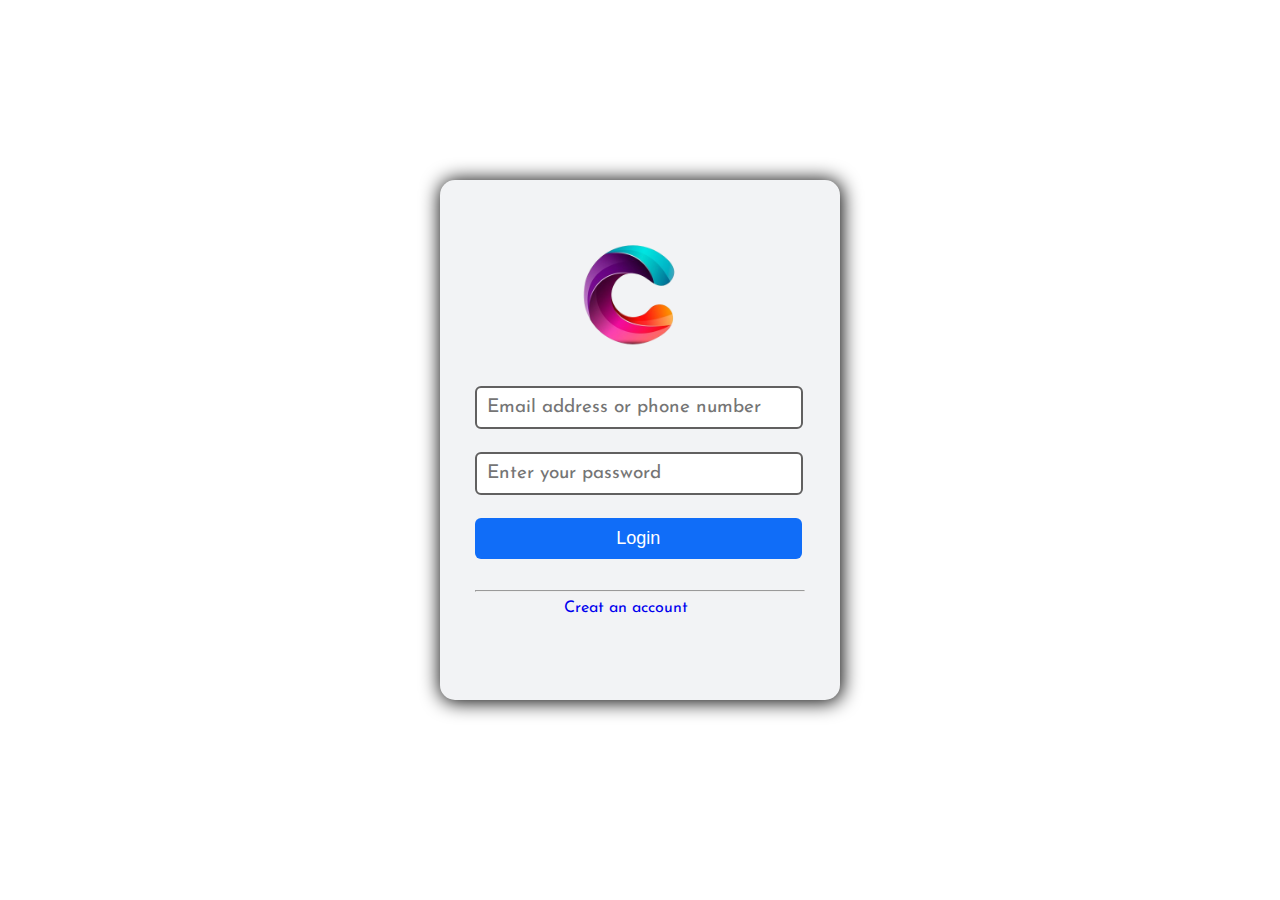
<file: index.html>
<!DOCTYPE html>
<html lang="en">
<head>
    <meta charset="UTF-8">
    <meta name="viewport" content="width=device-width, initial-scale=1.0">
    <title>login form</title>
    <link rel="stylesheet" href="style.css">

    <link href="https://fonts.googleapis.com/css2?family=Josefin+Sans:ital,wght@0,100..700;1,100..700&family=Playwrite+GB+S:wght@100..400&display=swap" rel="stylesheet">

</head>
<body>
    <div class="form">
        <img src="colorful_logo_1-removebg-preview.png" alt="">
        <input type="Email" placeholder="Email address or phone number"> 
        <input type="Password"  placeholder="Enter your password">
        <button>Login</button> <br>
        <hr>
        <a href="form.html">Creat an account</a>
    </div>
</body>
</html>
</file>
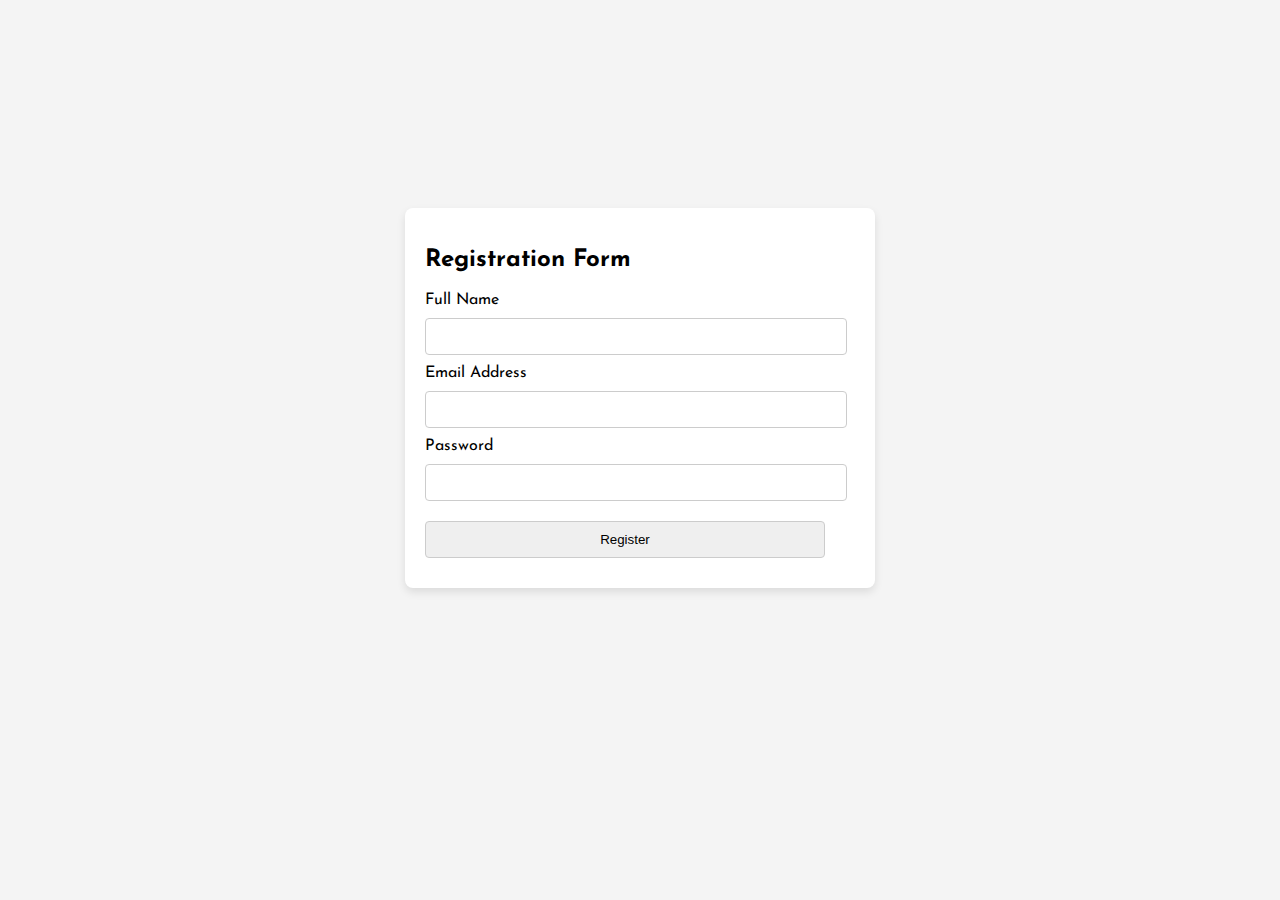
<file: form.html>
<!DOCTYPE html>
<html lang="en">
<head>
    <meta charset="UTF-8">
    <meta name="viewport" content="width=device-width, initial-scale=1.0">
    <title>Registration Form</title>
    <link href="https://fonts.googleapis.com/css2?family=Josefin+Sans:ital,wght@0,100..700;1,100..700&family=Playwrite+GB+S:wght@100..400&display=swap" rel="stylesheet">

    <style>
        body {
            font-family: "Josefin Sans", serif;
            padding: 20px;
            background-color: #f4f4f4;
        }
        .form-container {
            max-width: 400px;
            margin: 0 auto;
            background-color: #fff;
            padding: 20px;
            border-radius: 8px;
            box-shadow: 0 4px 8px rgba(0, 0, 0, 0.1);
            padding-right: 50px;
            margin-top: 180px;
            
        }
        input[type="text"], input[type="email"], input[type="password"], input[type="submit"] {
            width: 100%;
            padding: 10px;
            margin: 10px 0;
            border-radius: 4px;
            border: 1px solid #ccc;
            
        }
        .error {
            color: red;
            font-size: 14px;
        }
    </style>
</head>
<body>

    <div class="form-container">
        <h2>Registration Form</h2>
        <form id="registrationForm" onsubmit="return validateForm()">
            <label for="name">Full Name</label>
            <input type="text" id="name" name="name" required>
            <span class="error" id="nameError"></span>

            <label for="email">Email Address</label>
            <input type="email" id="email" name="email" required>
            <span class="error" id="emailError"></span>

            <label for="password">Password</label>
            <input type="password" id="password" name="password" required>
            <span class="error" id="passwordError"></span>

            <input type="submit" value="Register">
        </form>
    </div>

    <script>
        function validateForm() {
            // Clear previous error messages
            document.getElementById('nameError').textContent = '';
            document.getElementById('emailError').textContent = '';
            document.getElementById('passwordError').textContent = '';
            
            let valid = true;

            // Validate Name
            const name = document.getElementById('name').value;
            if (name === "") {
                document.getElementById('nameError').textContent = "Name is required!";
                valid = false;
            }

            // Validate Email
            const email = document.getElementById('email').value;
            const emailPattern = /^[a-zA-Z0-9._-]+@[a-zA-Z0-9.-]+\.[a-zA-Z]{2,6}$/;
            if (email === "") {
                document.getElementById('emailError').textContent = "Email is required!";
                valid = false;
            } else if (!emailPattern.test(email)) {
                document.getElementById('emailError').textContent = "Please enter a valid email address!";
                valid = false;
            }

            // Validate Password
            const password = document.getElementById('password').value;
            if (password === "") {
                document.getElementById('passwordError').textContent = "Password is required!";
                valid = false;
            } else if (password.length < 6) {
                document.getElementById('passwordError').textContent = "Password must be at least 6 characters!";
                valid = false;
            }

            return valid; // Prevent form submission if validation fails
        }
    </script>

</body>
</html>
</file>
<file: style.css>
.form{
    height: 450px;
    width: 330px;
    border:none;
    border-radius: 15px;
    box-shadow: 1px 1px 19px 1px;
    padding: 35px;
    margin: auto;
    font-family: "Josefin Sans", serif;
    background-color: rgb(242, 243, 245);
    margin-top: 180px;

  
}
input{
    width: 92%;
    padding: 10px;
    font-size: 19px;
    font-family: "Josefin Sans", serif;
    margin-bottom: 23px;
    border: 2px solid rgb(97, 96, 96);
    border-radius: 6px;
    
}
.form button{
    width: 99%;
    padding: 10px;
    font-size: 18px;
    background-color: rgb(16, 109, 248);
    border: none;
    border-radius: 6px;
    color: white;
    margin-bottom: 23px;
}
.form img{
    width: 250px;
  margin-left: 28px;
 
}
.form a{
    text-align: center;

   text-decoration: none;
    margin-left: 89px;
}
</file>
